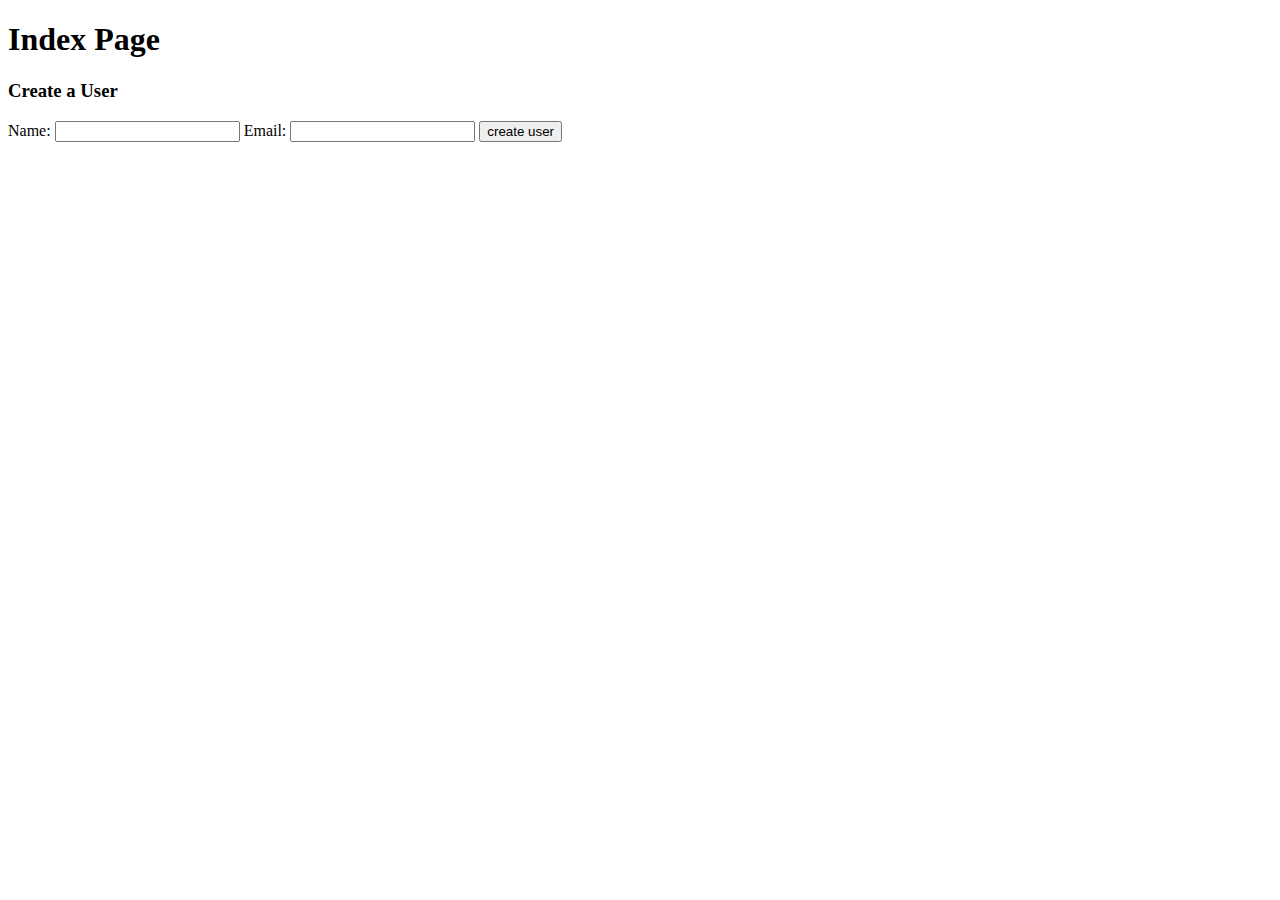
<file: flask_fundamentals/form_test/templates/index.html>
<!DOCTYPE html>
<html lang="en">
  <head>
    <meta charset="UTF-8" />
    <meta name="viewport" content="width=device-width, initial-scale=1.0" />
    <title>Form Test</title>
  </head>
  <body>
    <h1>Index Page</h1>
    <h3>Create a User</h3>
    <form action="/users" method="POST">
      Name: <input type="text" name="name" /> Email:
      <input type="text" name="email" />
      <input type="submit" value="create user" />
    </form>
  </body>
</html>
</file>
